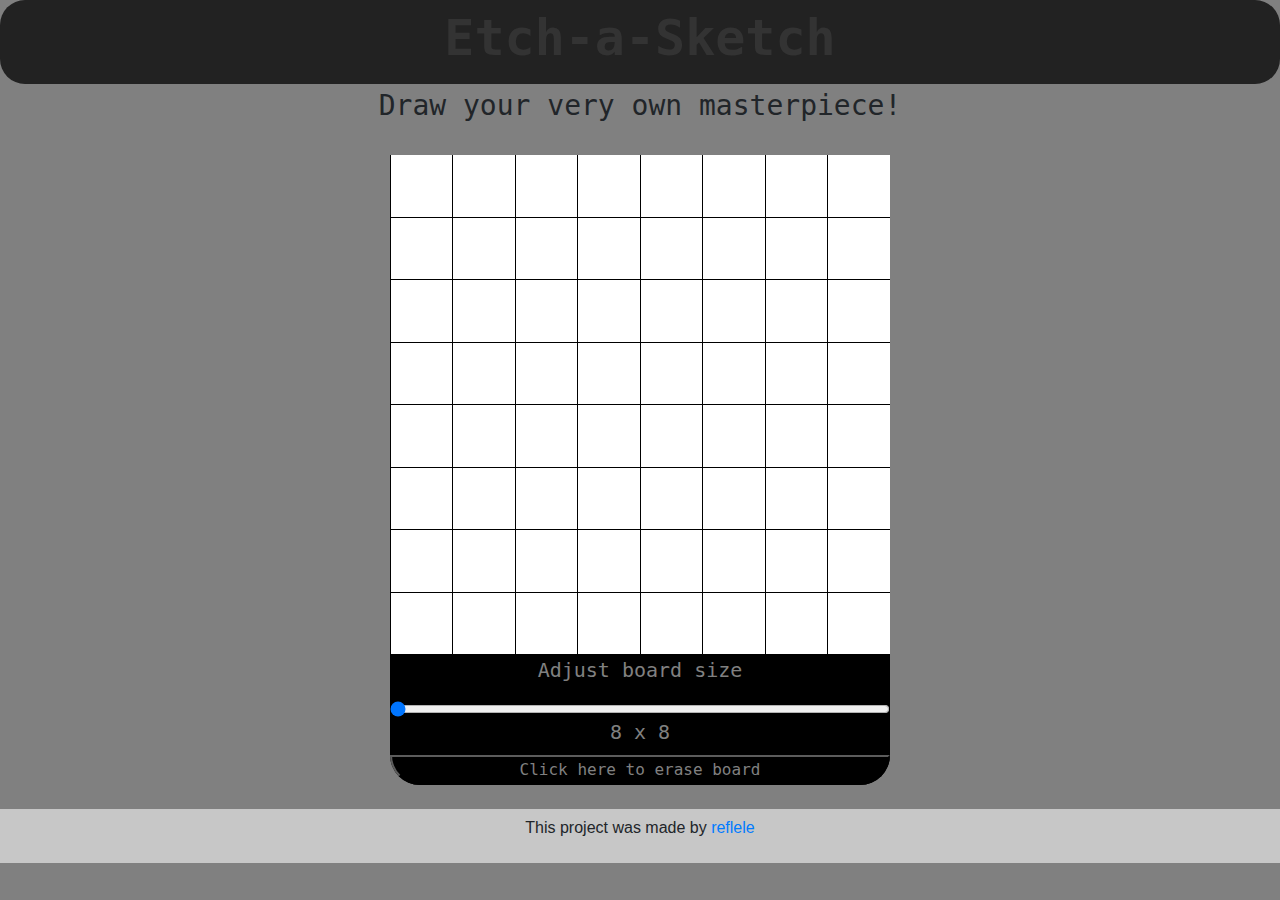
<file: Index.html>
<!DOCTYPE html>
<html lang="en">
<head>
    <title>Etch-a-Sketch</title>
    <meta charset="utf-8">
    <meta name="viewport" content="width=device-width, initial-scale=1">
    <link rel="stylesheet" href="https://stackpath.bootstrapcdn.com/bootstrap/4.4.1/css/bootstrap.min.css"
          integrity="sha384-Vkoo8x4CGsO3+Hhxv8T/Q5PaXtkKtu6ug5TOeNV6gBiFeWPGFN9MuhOf23Q9Ifjh" crossorigin="anonymous">
    <script src="https://ajax.googleapis.com/ajax/libs/jquery/3.5.1/jquery.min.js"></script>
    <script src="https://maxcdn.bootstrapcdn.com/bootstrap/3.4.1/js/bootstrap.min.js"></script>
    <script src="EtchLogic.js" defer></script>
    <link rel="stylesheet" href="style.css">

</head>
<body class="overview">

<nav class="bar">
    <div class="text-center">
        <h1 class="fontt" style="font-size:50px; font-weight:bold; color: #333333;">Etch-a-Sketch</h1>

    </div>
</nav>

<h3 class="text-center fontt">Draw your very own masterpiece!</h3><br>

<div class="container">

    <div id="gamewindow">
    </div>

</div>
<div id="lowerwindow" class="container fontt">

    <div id="gamewindow2" class="text-center">
        <p class="gamewindow2text">Adjust board size</p>

        <div id="slider">
            <input class="grow" id="slide" type="range" min="8" max="64" step="1" value="8"/>
        </div>
    </div>
    <div id="resetdiv">
        <button id="resetbutton">Click here to erase board</button>
    </div>
</div>


<br>


<footer class="container-fluid text-center">
    <p>This project was made by <a href="http://github.com/reflele">reflele</a></p>
</footer>

</body>
</html>
</file>
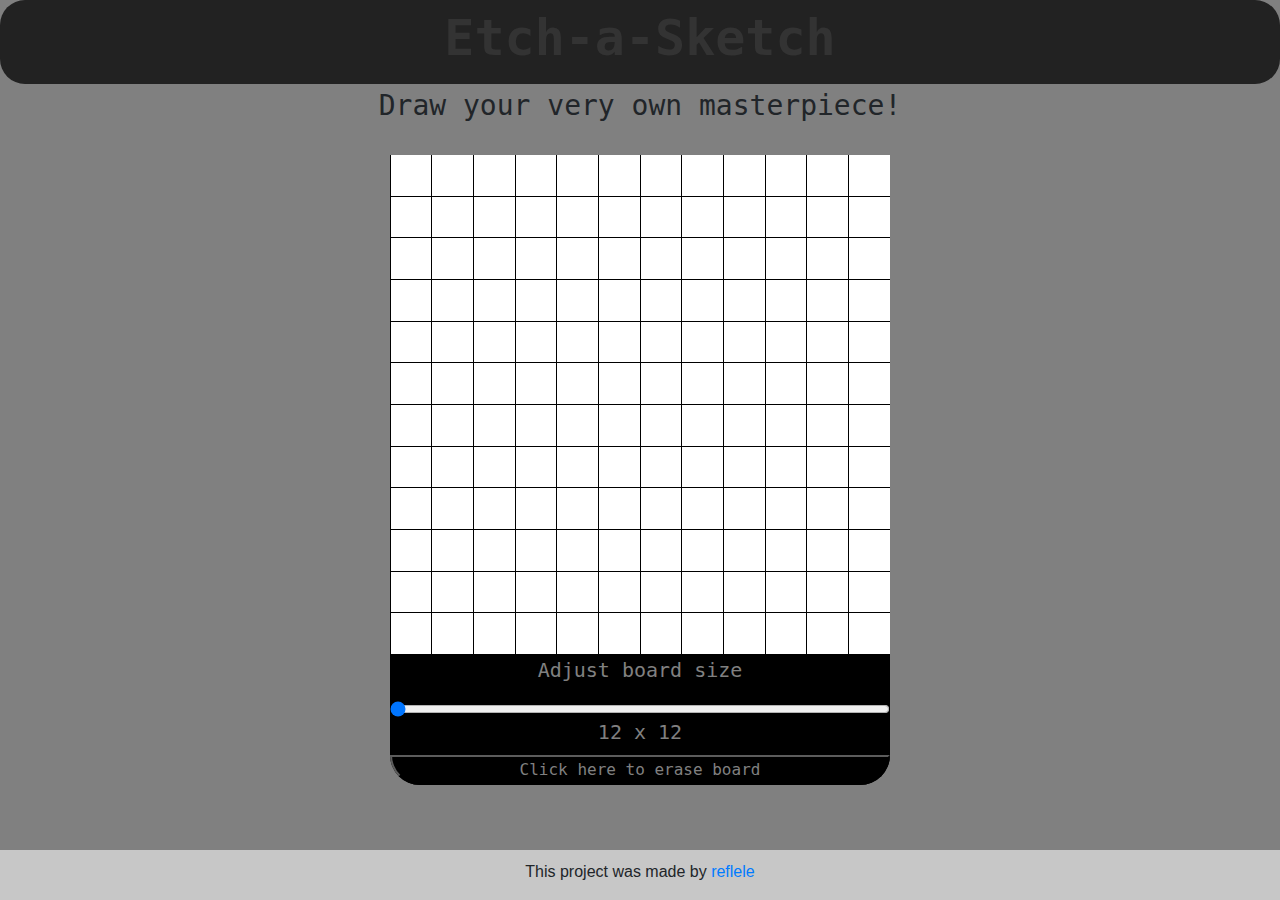
<file: index.html>
<!DOCTYPE html>
<html lang="en">
<head>
    <title>Etch-a-Sketch</title>
    <meta charset="utf-8">
    <meta name="viewport" content="width=device-width, initial-scale=1">
    <link rel="stylesheet" href="https://stackpath.bootstrapcdn.com/bootstrap/4.4.1/css/bootstrap.min.css"
          integrity="sha384-Vkoo8x4CGsO3+Hhxv8T/Q5PaXtkKtu6ug5TOeNV6gBiFeWPGFN9MuhOf23Q9Ifjh" crossorigin="anonymous">
    <script src="https://ajax.googleapis.com/ajax/libs/jquery/3.5.1/jquery.min.js"></script>
    <script src="https://maxcdn.bootstrapcdn.com/bootstrap/3.4.1/js/bootstrap.min.js"></script>
    <script src="etch_logic.js" defer></script>
    <link rel="stylesheet" href="style.css">

</head>
<body class="overview">

<nav class="bar">
    <div class="text-center">
        <h1 class="fontt" style="font-size:50px; font-weight:bold; color: #333333;">Etch-a-Sketch</h1>

    </div>
</nav>

<h3 class="text-center fontt">Draw your very own masterpiece!</h3><br>

<div class="container">

    <div id="gamewindow">
    </div>

</div>
<div id="lowerwindow" class="container fontt">

    <div id="gamewindow2" class="text-center">
        <p class="gamewindow2text">Adjust board size</p>

        <div id="slider">
            <input class="grow" id="slide" type="range" min="12" max="64" step="1" value="12"/>
        </div>
    </div>
    <div id="resetdiv">
        <button id="resetbutton">Click here to erase board</button>
    </div>
</div>


<br>


<footer id="tobottom" class="text-center">
    <p>This project was made by <a href="http://github.com/reflele">reflele</a></p>
</footer>

</body>
</html>
</file>
<file: style.css>
.bar {
    margin: 0px 0px 5px;
    padding: 8px 16px;
    border-radius: 25px;
    font-size:50px;
    color: gray;
    background-color: #222;
    border-color: #080808;
}

footer {
    background-color: #c7c7c7;
    padding: 7px;
}

:root {
    --cell-count: 16;
}

#gamewindow {
    display: grid;
    grid-template-columns: repeat(var(--cell-count),1fr);
    grid-template-rows: repeat(var(--cell-count),1fr);
    height: 500px;
    width: 500px;
    background-color: black;
}
#gamewindow2 {
    height: 100px;
    width: 500px;
    background-color: black;
    align-self: center;
}



#slider {
    display: grid;
    width: 500px;
}

.cell {
    background-color: white;
    color: black;
    margin: 0.5px;
}

.overview {
    background-color: gray;
}

.gamewindow2text {
    font-family: courier-new, monospace;
    color: grey;
    font-size: 20px;

}

#msg {
    font-size: 32px;
    color: lightgrey;
    width: 60%;
}

.fontt {
    font-family: courier-new, monospace;


}
#resetbutton{
    background-color: black;
    color: grey;
    width: 500px;
    border-color: #080808;
    border-bottom-right-radius: 30px;
    border-bottom-left-radius: 30px;
}
#resetdiv {
    width: 500px;
    background-color: black;
    align-self: center;
    border-bottom-right-radius: 30px;
    border-bottom-left-radius: 30px;
}


#lowerwindow{
    display: flex;
    flex-direction: column;
}

.container {
    display: flex;
    justify-content: center;
}


#tobottom {
    position: fixed;
    padding: 10px 10px 0px 10px;
    bottom: 0;
    width: 100%;
    height: 50px;
}
</file>
